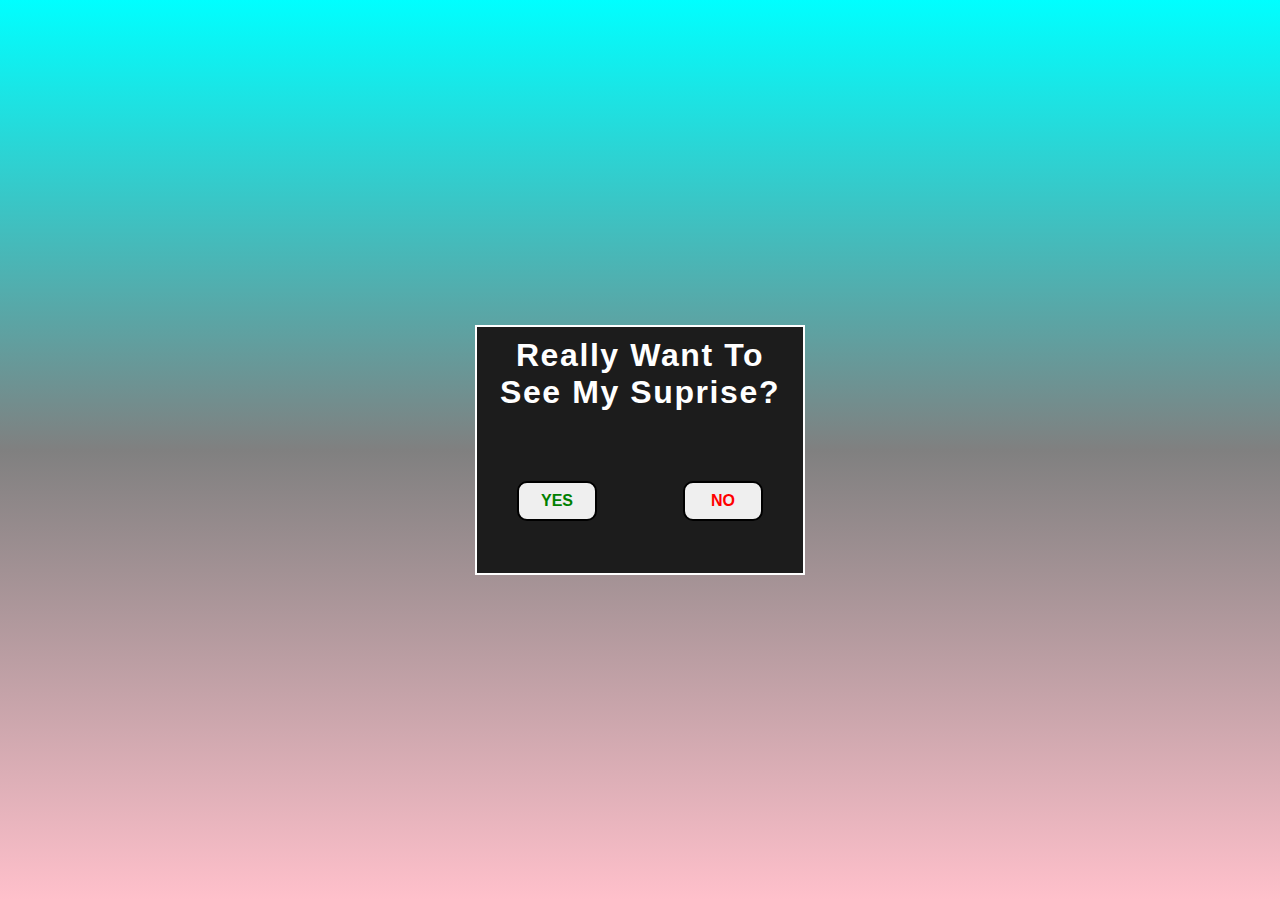
<file: index.html>
<!DOCTYPE html>
<html lang="en">
<head>
    <meta charset="UTF-8">
    <meta http-equiv="X-UA-Compatible" content="IE=edge">
    <meta name="viewport" content="width=device-width, initial-scale=1.0">
    <title>SUPRISE</title>
    <link rel="stylesheet" href="firstque.css">
    <link rel="shortcut icon" href="icon.png" type="image/x-icon">
</head>
<body>
    <div class="wrapper">
        <div class="box">
            <h1>Really Want To See My Suprise?</h1>
            <div class="links">
                <button class="yes"><a id="yes1" href="/secondque.html">YES</a></button>
                <button class="no"><a href="/no1.html" id="no1">NO</a></button>

            </div>
        </div>
    </div>
</body>
</html>
</file>
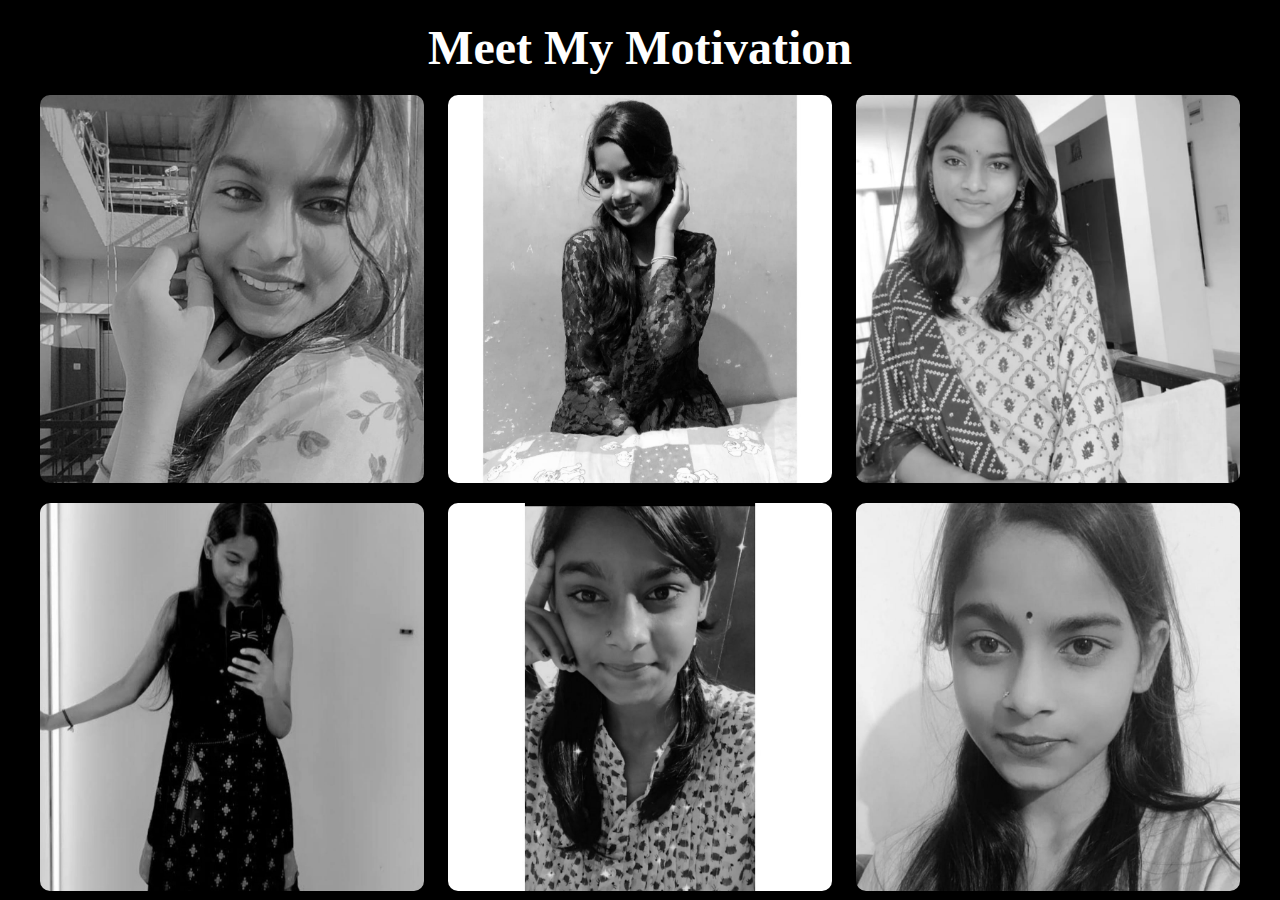
<file: mygallary.html>
<!DOCTYPE html>
<html lang="en">
<head>
    <meta charset="UTF-8">
    <meta http-equiv="X-UA-Compatible" content="IE=edge">
    <meta name="viewport" content="width=device-width, initial-scale=1.0">
    <title>My Suprise</title>
    <link rel="stylesheet" href="mygallary.css".css>
    <link rel="shortcut icon" href="icon.png" type="image/x-icon">
</head>
<body>
    <div class="wrapper">
        <div class="container">
            <h1>Meet My Motivation</h1>
            <div class="gallary">
                <figure class="card">
                    <img src="/mygallaryimg/img1.jpeg">
                    <figcaption>Image 1</figcaption>
                </figure>
                <figure class="card">
                    <img src="/mygallaryimg/img2.jpeg">
                    <figcaption>Image 2</figcaption>
                </figure>
                <figure class="card">

                    <img src="/mygallaryimg/img3.jpeg">
                    <figcaption>Image 3</figcaption>
                </figure>
                <figure class="card">
                    <img src="/mygallaryimg/img4.jpeg">
                    <figcaption>Image 4</figcaption>
                </figure>
                <figure class="card">

                    <img src="/mygallaryimg/img5.jpeg">
                    <figcaption>Image 5</figcaption>
                </figure>
                <figure class="card">
                    <img src="/mygallaryimg/img6.jpeg">
                    <figcaption>Image 6</figcaption>
                </figure>
                <figure class="card">

                    <img src="/mygallaryimg/img7.jpeg">
                    <figcaption>Image 7</figcaption>
                </figure>
                <figure class="card">

                    <img src="/mygallaryimg/img8.jpeg">
                    <figcaption>Image 8</figcaption>
                </figure>
                <figure class="card">

                    <img src="/mygallaryimg/img9.jpeg">
                    <figcaption>Image 9</figcaption>

                </figure>

            </div>
        </div>
    </div>
</body>
</html>
</file>
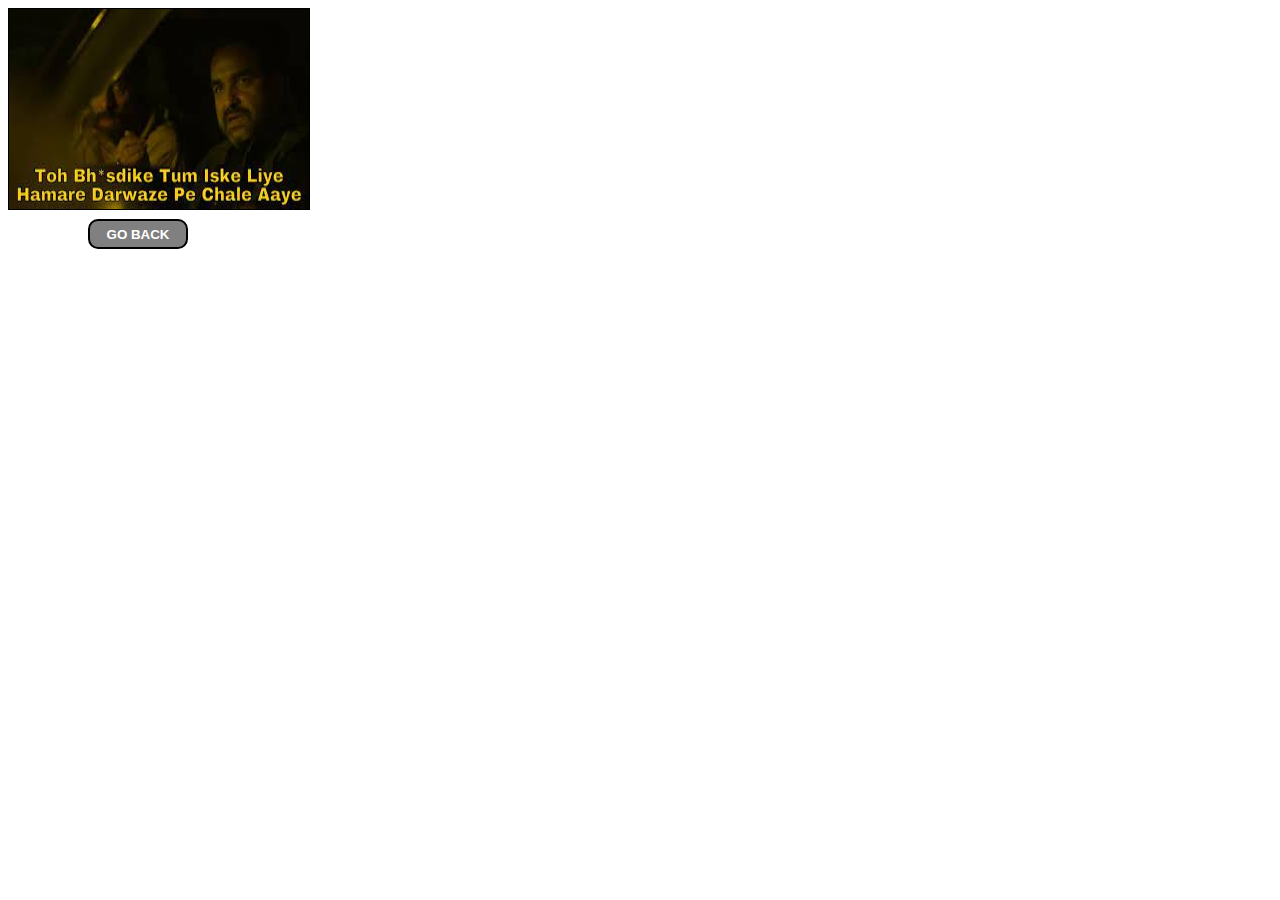
<file: no1.html>
<!DOCTYPE html>
<html lang="en">
<head>
    <meta charset="UTF-8">
    <meta http-equiv="X-UA-Compatible" content="IE=edge">
    <meta name="viewport" content="width=device-width, initial-scale=1.0">
    <title>SUPRISE</title>
    <link rel="shortcut icon" href="icon.png" type="image/x-icon">

    <style>
        
            
        .box{
            
            align-items: center;
            justify-content: center;
        }
        img{
            width:300px;
            height: 200px;
            border:1px solid black
        }
        button{
           margin-top: 5px;
           margin-left: 80px;
           height: 30px;
           width: 100px;
           background-color: grey;
           border-radius: 10px;
           border: 2px solid black;
            
        }
        button:hover{
            transform: scale(1.3);
            transition: 0.3s;
            background-color: green;
        }
        a{
            text-decoration: none;
            color: white;
            font-weight:bolder;
            font-family: sans-serif;
        }

    </style>
</head>
<body>
   <div class="wrapper">
      <div class="box">
      <img src="/no1.jpg">
    </div>
    <button><a href="/index.html"> GO BACK</a></button>
   </div>
</body>
</html>
</file>
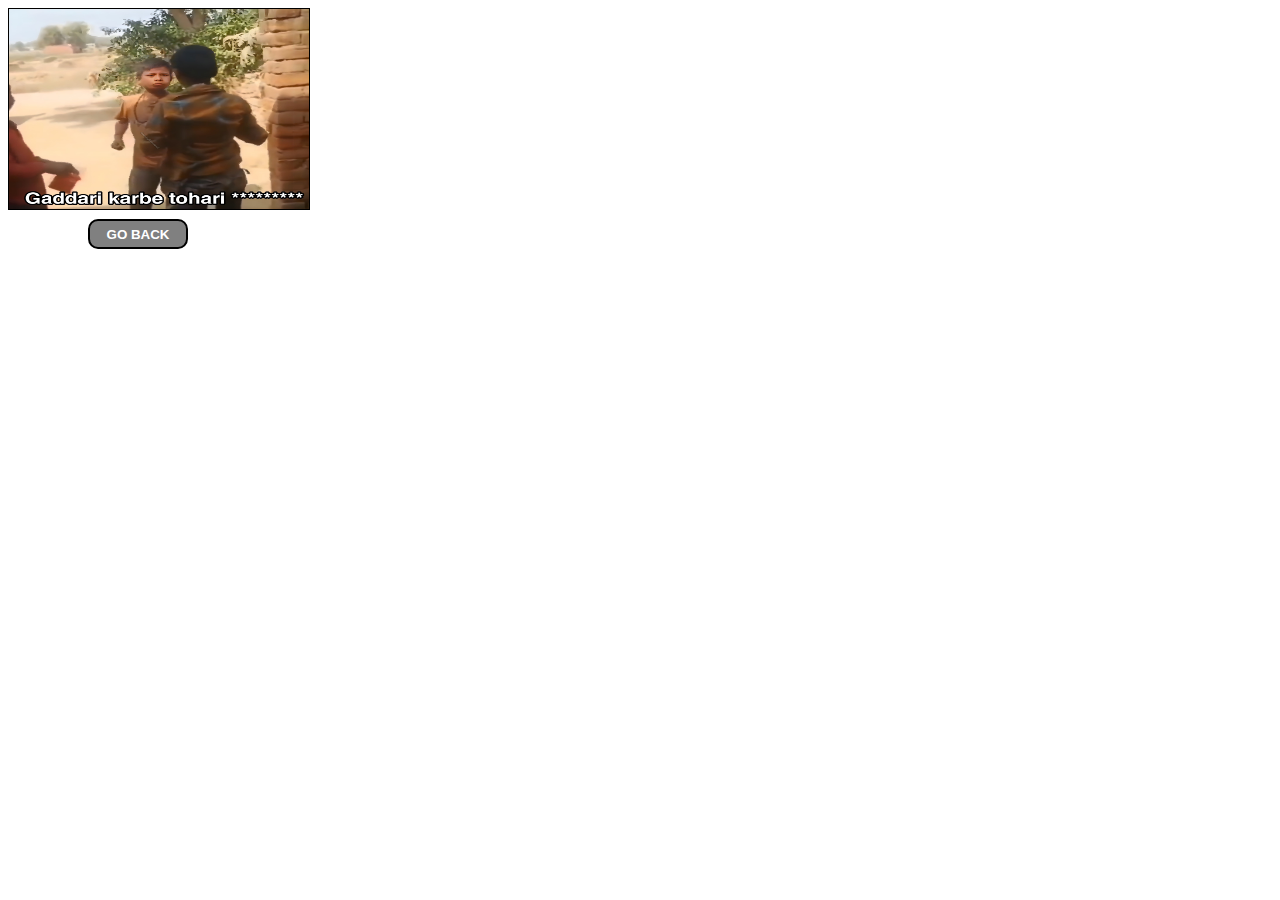
<file: no2.html>
<!DOCTYPE html>
<html lang="en">
<head>
    <meta charset="UTF-8">
    <meta http-equiv="X-UA-Compatible" content="IE=edge">
    <meta name="viewport" content="width=device-width, initial-scale=1.0">
    <title>SUPRISE</title>
    <link rel="shortcut icon" href="icon.png" type="image/x-icon">
    <style>
        
            
        .box{
            
            align-items: center;
            justify-content: center;
        }
        img{
            width:300px;
            height: 200px;
            border:1px solid black
        }
        button{
           margin-top: 5px;
           margin-left: 80px;
           height: 30px;
           width: 100px;
           background-color: grey;
           border-radius: 10px;
           border: 2px solid black;
            
        }
        button:hover{
            transform: scale(1.3);
            transition: 0.3s;
            background-color: green;
        }
        a{
            text-decoration: none;
            color: white;
            font-weight:bolder;
            font-family: sans-serif;
        }

    </style>
</head>
<body>
   <div class="wrapper">
      <div class="box">
      <img src="/no2.jpg_large">
    </div>
    <button><a href="/secondque.html"> GO BACK</a></button>
   </div>
</body>
</html>
</file>
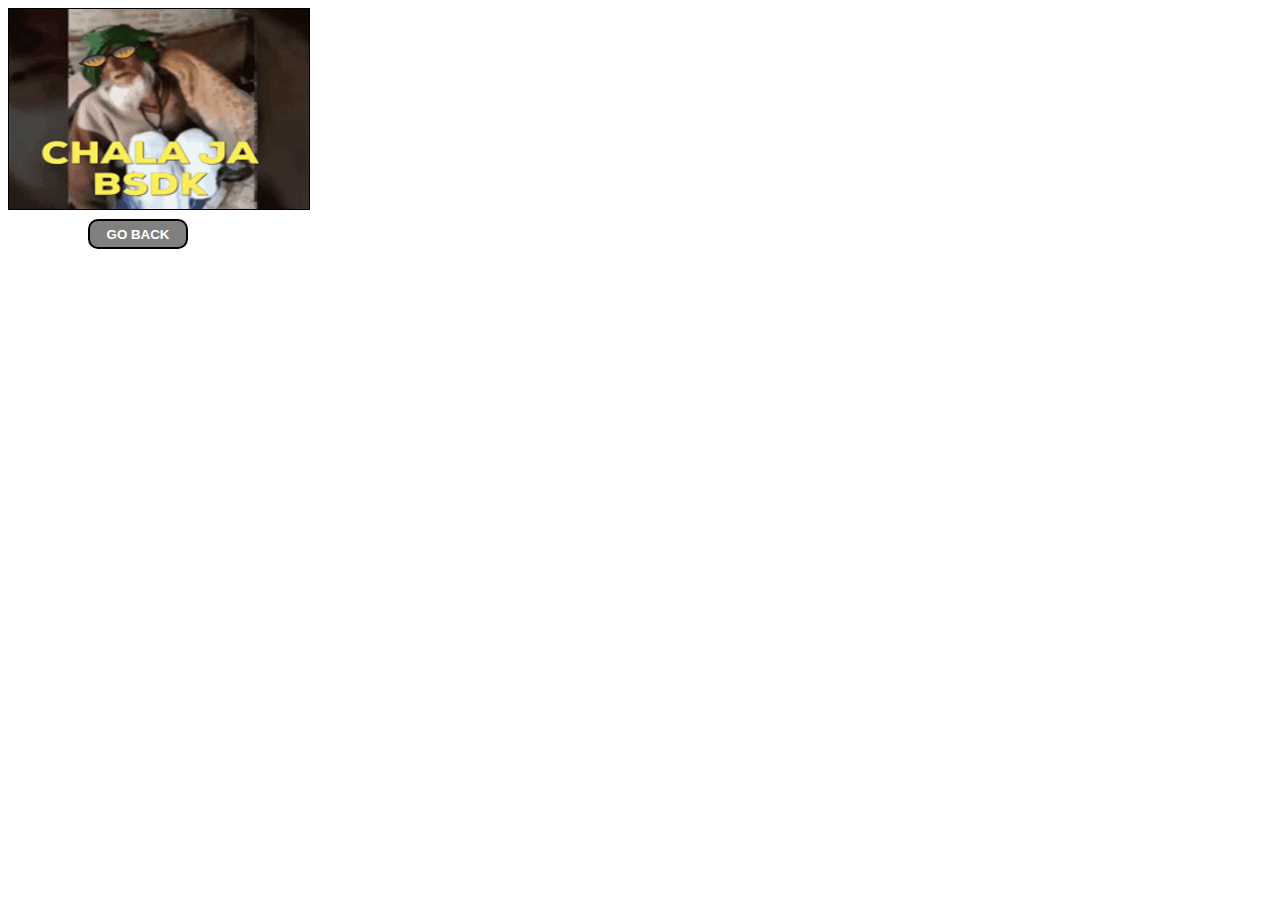
<file: no3.html>
<!DOCTYPE html>
<html lang="en">
<head>
    <meta charset="UTF-8">
    <meta http-equiv="X-UA-Compatible" content="IE=edge">
    <meta name="viewport" content="width=device-width, initial-scale=1.0">
    <title>SUPRISE</title>
    <link rel="shortcut icon" href="icon.png" type="image/x-icon">
    <style>
        
            
        .box{
            
            align-items: center;
            justify-content: center;
        }
        img{
            width:300px;
            height: 200px;
            border:1px solid black
        }
        button{
           margin-top: 5px;
           margin-left: 80px;
           height: 30px;
           width: 100px;
           background-color: grey;
           border-radius: 10px;
           border: 2px solid black;
            
        }
        button:hover{
            transform: scale(1.3);
            transition: 0.3s;
            background-color: green;
        }
        a{
            text-decoration: none;
            color: white;
            font-weight:bolder;
            font-family: sans-serif;
        }

    </style>
</head>
<body>
   <div class="wrapper">
      <div class="box">
      <img src="/no3.gif">
    </div>
    <button><a href="/thirdque.html"> GO BACK</a></button>
   </div>
</body>
</html>
</file>
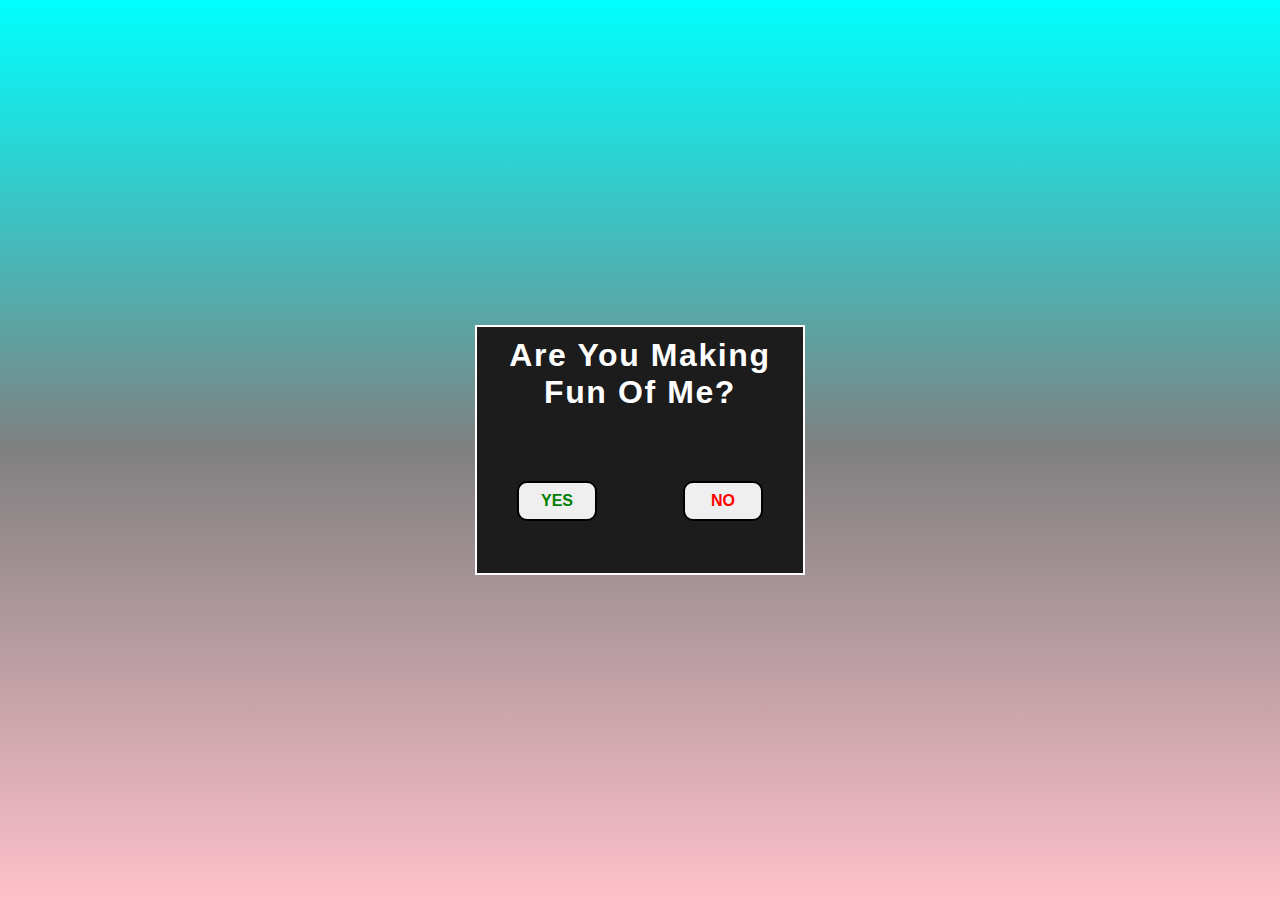
<file: secondque.html>
<!DOCTYPE html>
<html lang="en">
<head>
    <meta charset="UTF-8">
    <meta http-equiv="X-UA-Compatible" content="IE=edge">
    <meta name="viewport" content="width=device-width, initial-scale=1.0">
    <title>SUPRISE</title>
    <link rel="stylesheet" href="firstque.css">
    <link rel="shortcut icon" href="icon.png" type="image/x-icon">
</head>
<body>
    <div class="wrapper">
        <div class="box">
            <h1>Are You Making Fun Of Me?</h1>
            <div class="links">
                <button class="yes"><a id="yes1" href="/no2.html">YES</a></button>
                <button class="no"><a href="/thirdque.html" id="no1">NO</a></button>

            </div>
        </div>
    </div>
</body>
</html>
</file>
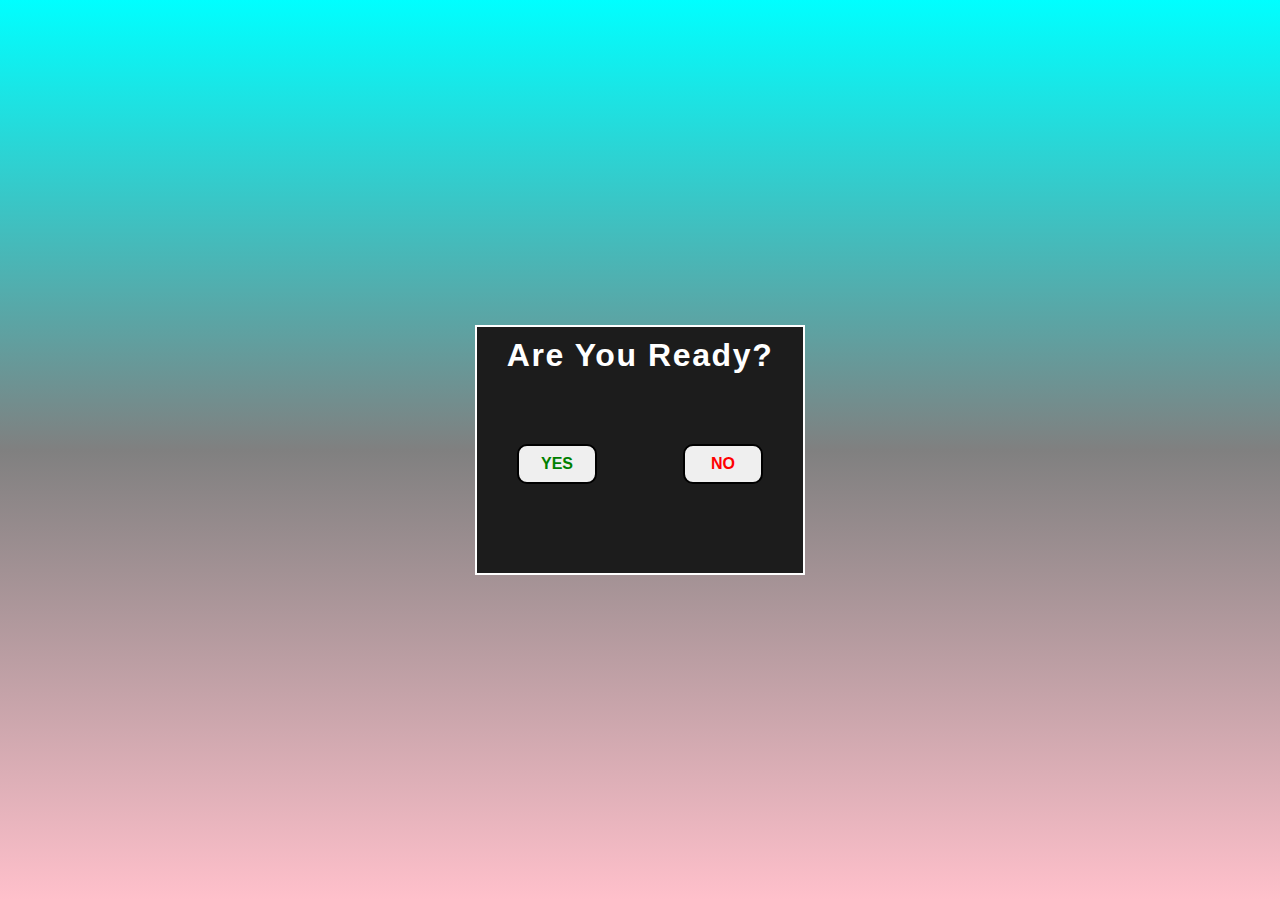
<file: thirdque.html>
<!DOCTYPE html>
<html lang="en">
<head>
    <meta charset="UTF-8">
    <meta http-equiv="X-UA-Compatible" content="IE=edge">
    <meta name="viewport" content="width=device-width, initial-scale=1.0">
    <title>SUPRISE</title>
    <link rel="stylesheet" href="firstque.css">
    <link rel="shortcut icon" href="icon.png" type="image/x-icon">
</head>
<body>
    <div class="wrapper">
        <div class="box">
            <h1>Are You Ready?</h1>
            <div class="links">
                <button class="yes"><a id="yes1" href="mygallary.html">YES</a></button>
                <button class="no"><a href="/no3.html" id="no1">NO</a></button>

            </div>
        </div>
    </div>
</body>
</html>
</file>
<file: firstque.css>
*{
    margin: 0%;
    padding: 0%;
    box-sizing: border-box;
}
.wrapper{
    margin: 0 auto;
    font-family: sans-serif;
    display: flex;
    justify-content: center;
    align-items: center;
    height: 100vh;
    overflow-x: hidden;
    overflow-y: auto;
    background: linear-gradient(aqua, grey,pink)
}
.box{
    position:relative;
    width: 330px;
    height: 250px;
    background:#1c1c1c;
    color: #fff;
    font-weight: 500;
    text-align: center;
    letter-spacing: 0.1em;
    border: 2px solid white;
    filter: drop-shadow(5 5 5 black);


}

h1{
    margin: 10px;
}
.yes {
    height: 40px;
    width: 80px;
    margin-right: 80px;
    margin-top: 60px;
    border: 2px solid black;
    border-radius: 10px;
    font-size: 16px ;
    font-weight: bolder;
    


}
.yes {
    height: 40px;
    width: 80px;
    margin-right: 80px;
    margin-top: 60px;
    border: 2px solid black;
    border-radius: 10px;
    font-size: 16px ;
    font-weight: bolder;
    


}
.yes:hover{
    transform: scale(1.5);
    transition: 0.5s;
    background-color: gray;
    color: white;
    border:2px solid black;

}
.no {
    height: 40px;
    width: 80px;
    margin-left: auto;
    margin-top: 60px;
    border: 2px solid black;
    border-radius: 10px;
    font-size: 16px ;
    font-weight: bolder;
    


}
.no:hover{
    transform: scale(1.5);
    transition: 0.5s;
    background-color: grey;
    color: red;
    border:2px solid black;
}
#yes1{
    text-decoration: none;
    color: green;
}
#no1{
    text-decoration: none;
    color: red;
}
</file>
<file: mygallary.css>
*{
    margin: 0%;
    padding: 0%;
    box-sizing: border-box;

}
 

.wrapper{
    height: 100vh;
    overflow-x: hidden;
    overflow-y: auto;
    background-color: black;
}

.container{
    height: 100%;
    max-width: 1200px;
    margin: 0 auto;
}

.container h1{
    margin: 20px 0;
    text-align: center;
    margin-bottom: 20px;
    font-size: 3rem;
    color: white;
}
.gallary{
    display: flex;
    flex-wrap: wrap;
    justify-content: space-between;
}

.card{
    width: 32%;
    position:relative;
    margin-bottom: 20px;
    overflow: hidden;
    border-radius: 10px;
}
.card img{
    width: 100%;
    height: 100%;
    filter: grayscale(100%);
    box-shadow: 0 8 20px #333;
}
.card:hover{
    transform: scale(1.03);
    filter: drop-shadow(0 0 10px #333);
    transition: 0.3s;
}
.card img:hover{
    filter: grayscale(0%);
}
.card figcaption{
    position: absolute;
    bottom: 0;
    left: 0;
    padding: 25px;
    width:100px;
    height: 20%;
    font-size: 16px;
    font-weight: 500px;
    color: #fff;
    opacity: 0;
    border-radius: 0 0 10px 10px;
    background: linear-gradient(8deg, rgba(0,0,0,0.5) 0% rgba(255,255,255, 0) 100%);
    transition: 0.3s;
}
.card figcaption:hover{
    opacity: 1;
    transform:scale(1.03);
}
</file>
